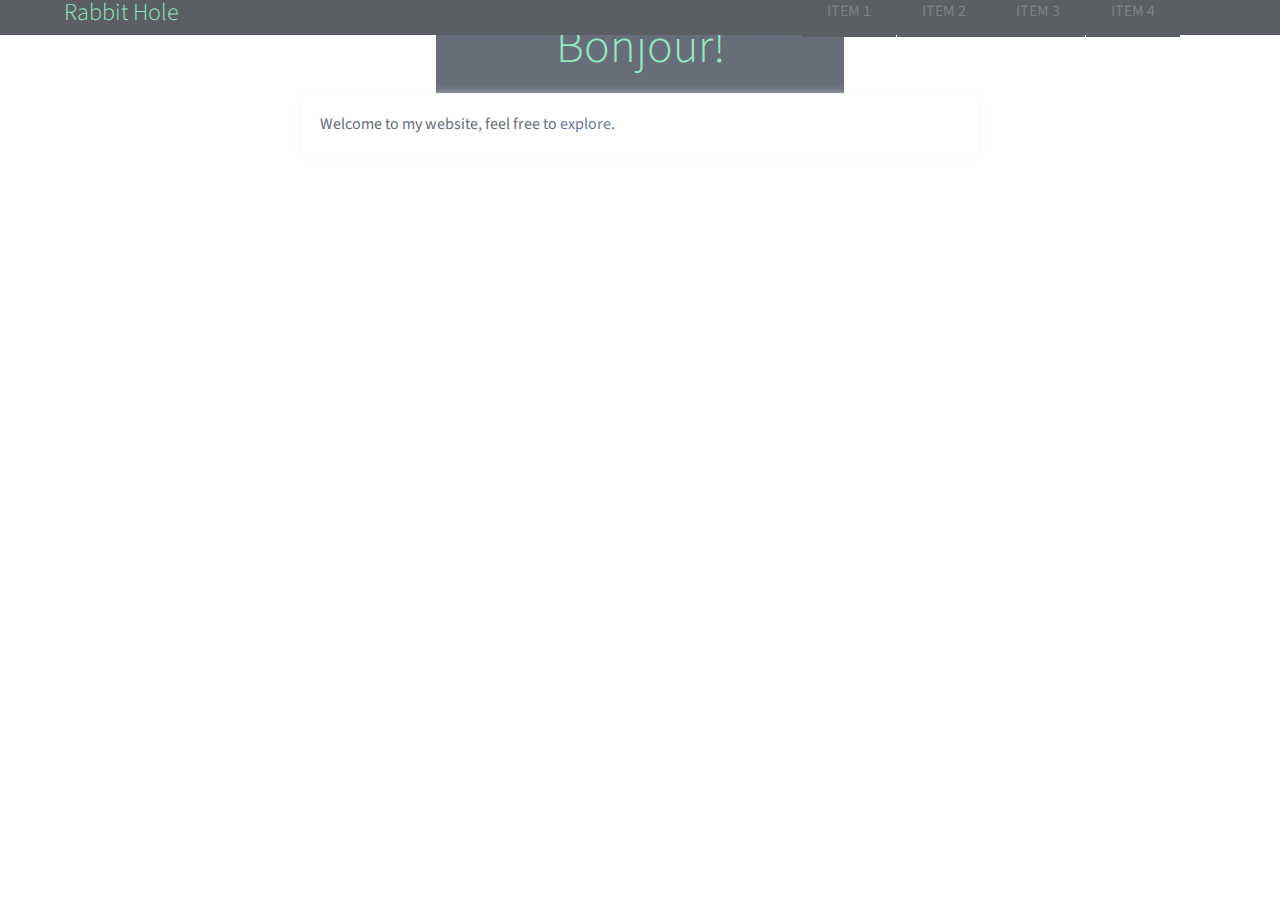
<file: sass/personal/index.html>
<!doctype html>
<html>
<head>
<link rel="stylesheet"  href="style.css">
<link rel="stylesheet"  href="http://fonts.googleapis.com/css?family=Source+Sans+Pro:300,400,300italic,400italic">
</head>
<body>
    <div class="nav">
        <h1 class="header">Rabbit Hole</h1>
        <ul class="list">
            <li class="item"><a href="">item 1</a></li>
            <li class="item"><a href="">item 2</a></li>
            <li class="item"><a href="">item 3</a></li>
            <li class="item"><a href="">item 4</a></li>
        </ul>
    </div>
    <div class="article">
        <h1 class="title">Bonjour!</h1>
        <p class="body">Welcome to my website, feel free to <a class="b-link" href="">explore</a>.</p>
    </div>
</body>
</html>
</file>
<file: sass/personal/style.css>
/* Fonts */
/* Colors */
html {
  font-family: sans-serif;
  -ms-text-size-adjust: 100%;
  -webkit-text-size-adjust: 100%; }

body {
  margin: 0; }

.nav {
  width: 100%;
  height: auto;
  margin: -10px auto;
  position: fixed;
  background: #5b5e63; }
  .nav .header {
    margin: 5px auto 5px 5%;
    color: #93e9be;
    font-family: "Source Sans Pro", "Helvetica Neue", Helvetica, Arial, sans-serif;
    font-size: 24px;
    font-weight: 300;
    float: left; }
  .nav .list {
    list-style: none;
    float: right;
    margin: 10px 8% 0 auto; }
    .nav .list .item {
      margin: auto;
      display: inline-block; }
      .nav .list .item a {
        margin: -2px;
        padding: 10px 25px 15px 25px;
        text-decoration: none;
        color: #818181;
        background-color: #5b5e63;
        font-family: "Source Sans Pro", "Helvetica Neue", Helvetica, Arial, sans-serif;
        font-size: 16px;
        font-weight: 400;
        text-transform: uppercase;
        transition: ease all .2s; }
        .nav .list .item a:hover, .nav .list .item a:active {
          color: #f9f9fa;
          background-color: #818181; }

.article {
  width: 100%;
  height: auto;
  margin: auto; }
  .article .title {
    width: 30%;
    margin: auto;
    padding: 12px;
    border: 1px solid #f9f9fa;
    font-family: "Source Sans Pro", "Helvetica Neue", Helvetica, Arial, sans-serif;
    font-size: 3em;
    font-weight: 300;
    color: #93e9be;
    background-color: #676d79;
    text-align: center; }
  .article .body {
    width: 50%;
    margin: auto;
    padding: 1.2em;
    box-shadow: 0 2px 10px #f9f9fa;
    font-family: "Source Sans Pro", "Helvetica Neue", Helvetica, Arial, sans-serif;
    font-size: 10pt/1.2;
    font-weight: 400;
    color: #676d79;
    text-align: left;
    background: #fff; }
    .article .body .b-link {
      color: #677aa0;
      border-bottom: 1px solid #f9f9fa;
      text-decoration: none;
      transition: ease all .3s; }
      .article .body .b-link:hover, .article .body .b-link:focus {
        color: #677aa0;
        border-bottom: 1px solid #677aa0; }

/*# sourceMappingURL=style.css.map */
</file>
